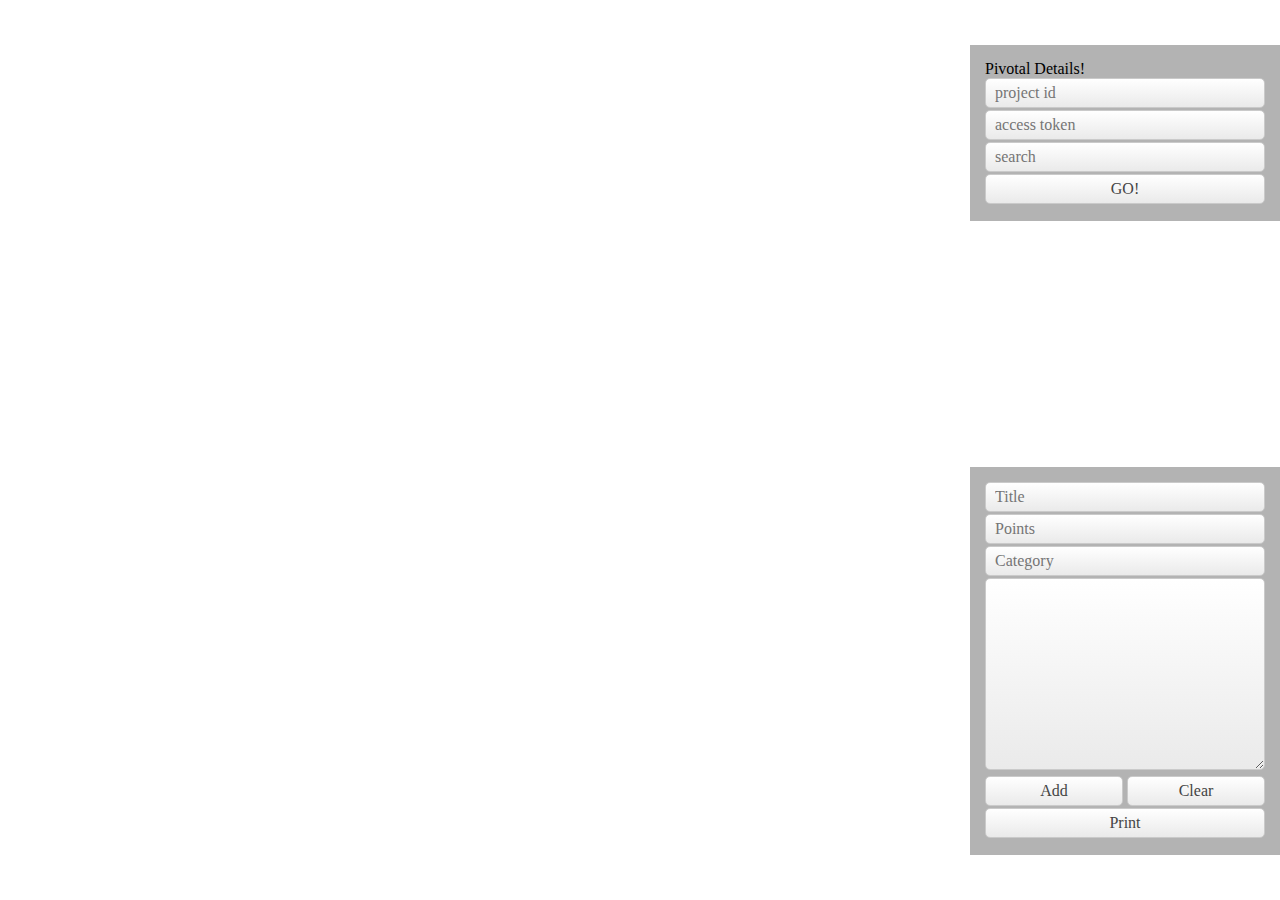
<file: pages/index.html>
<!DOCTYPE html>
<html>
<head>
  <title>Just Print it!</title>
  <link rel="stylesheet" type="text/css" href="css/main.css">
</head>
<body>

<div id="container"></div>


<div id="pivotal">
  <span> Pivotal Details! </span>
  <form>
    <div><input type="text" id="project-id"class="inputs" placeholder="project id"/></div>
    <div><input type="text" id="token" class="inputs" placeholder="access token"/></div>
    <div><input type="text" id="search" class="inputs" placeholder="search"/></div>
    <button id="go" class="inputs">GO!</button>
  </form>
</div>

<div id="printMe">
  <form id="awesomeForm">
    <div><input type="text" id="header" class="inputs" placeholder="Title"/></div>
    <div><input type="text" id="points" class="inputs" placeholder="Points"/></div>
    <div><input type="text" id="category" class="inputs" placeholder="Category"/> </div>
    <div><textarea id="desc" rows="10" columns="100" class="inputs"> </textarea></div>
    <button id="addTask" class="inputs"> Add</button>
    <button id="clearTask" class="inputs"> Clear</button>
    <div><button id="print" class="inputs"> Print</button></div>
  </form>
</div>

<script src="tests/underscore-min.js"></script>
<script src="//ajax.googleapis.com/ajax/libs/jquery/2.1.1/jquery.min.js"></script>
<script src="js/storage.js"></script>
<script src="js/main.js"></script>
<script src="js/pivotalService.js"></script>
</body>
</html>
</file>
<file: pages/css/main.css>
html * {
  font-family: Palatino, Georgia, Times, serif;
}
#printMe *, #pivotal * {
  font-size: 1em;
}
#container {
  overflow: auto;
}
.task-container {
  position: relative;
  height: 250px;
  width: 465px;
  border: 2px solid #B3B3B3;
  float: left;
  margin-right: 10px;
  margin-bottom: 10px;
  overflow: hidden;
}
.close {
  position: absolute;
  display: none;
}
.close:hover {
  cursor: pointer;
}
.task-container:hover .close {
  display: inline;
}
.category {
  position: absolute;
  right: 0;
  bottom: 0;
  min-width: 40px;
  height: 40px;
  line-height: 40px;
  border-top: 2px solid #B3B3B3;
  border-left: 2px solid #B3B3B3;
  padding-left: 10px;
  padding-right: 10px;
}
h4 {
  margin: 10px 5px;
  padding-bottom: 5px;
  font-size: 1.4em;
  font-weight: normal;
  border-bottom: 2px dotted black;
  position: relative;
  padding-right: 55px;
}
h5 {
  margin: 0px;
  margin-left: 20px;
}
.points {
  min-width: 50px;
  line-height: 30px;
  border-radius: 10px;
  display: inline-block;
  text-align: center;
  vertical-align: middle;
  border: 1px solid red;
  padding: 0 3px;
  position: absolute;
  right: 0;
  bottom: 2px;
}
ul {
  margin-left: 2px;
}
li {
  margin-bottom: 3px;
}
#printMe, #pivotal {
  position: fixed;
  right: 0;
  background-color: #B3B3B3;
  padding: 15px;
}
#printMe {
  bottom: 5%;
}
#pivotal {
 top: 5%;
}

p {
  padding-left: 10px;
}
.inputs {
  -moz-border-radius: 5px;
  -webkit-border-radius: 5px;
  background-color: #EAEAEA;
  background: -moz-linear-gradient(top, #FFF, #EAEAEA);
  background: -webkit-gradient(linear, left top, left bottom, color-stop(0.0, #FFF), color-stop(1.0, #EAEAEA));
  border: 1px solid #CACACA;
  color: #444;
  font-size: 1.4em;
  margin: 0 0 2px;
  padding: 5px 9px;
  width: 260px;
}

.inputs:focus {
  background: #FFF;
  -webkit-box-shadow: 0 0 25px #CCC;
  -moz-box-shadow: 0 0 25px #CCC;
  box-shadow: 0 0 25px #CCC;
  -webkit-transform: scale(1.05);
  -moz-transform: scale(1.05);
  transform: scale(1.05);
}
textarea {
  width: 300px;
}
#addTask, #clearTask {
  width: 138px;
}
#print, #go {
  width: 280px;
}

@page {
  size: A4 landscace;
/*  margin-top: 5mm;
  margin-bottom: 5mm;*/
}

/*page-break-after: always;*/

@media print {
  html, body {
    /*height:297mm;*/
    width:289mm;
  }
  .task-container {
    font-family: Palatino, Georgia, Times, serif;
    width: 140mm;
    height: 70mm;
    border: 1mm solid red;
  }
  #printMe *, #pivotal * {
    font-size: 1em;
  }
  .task-container:nth-child(6) {
    margin-bottom: 8mm;
  }
}
</file>
